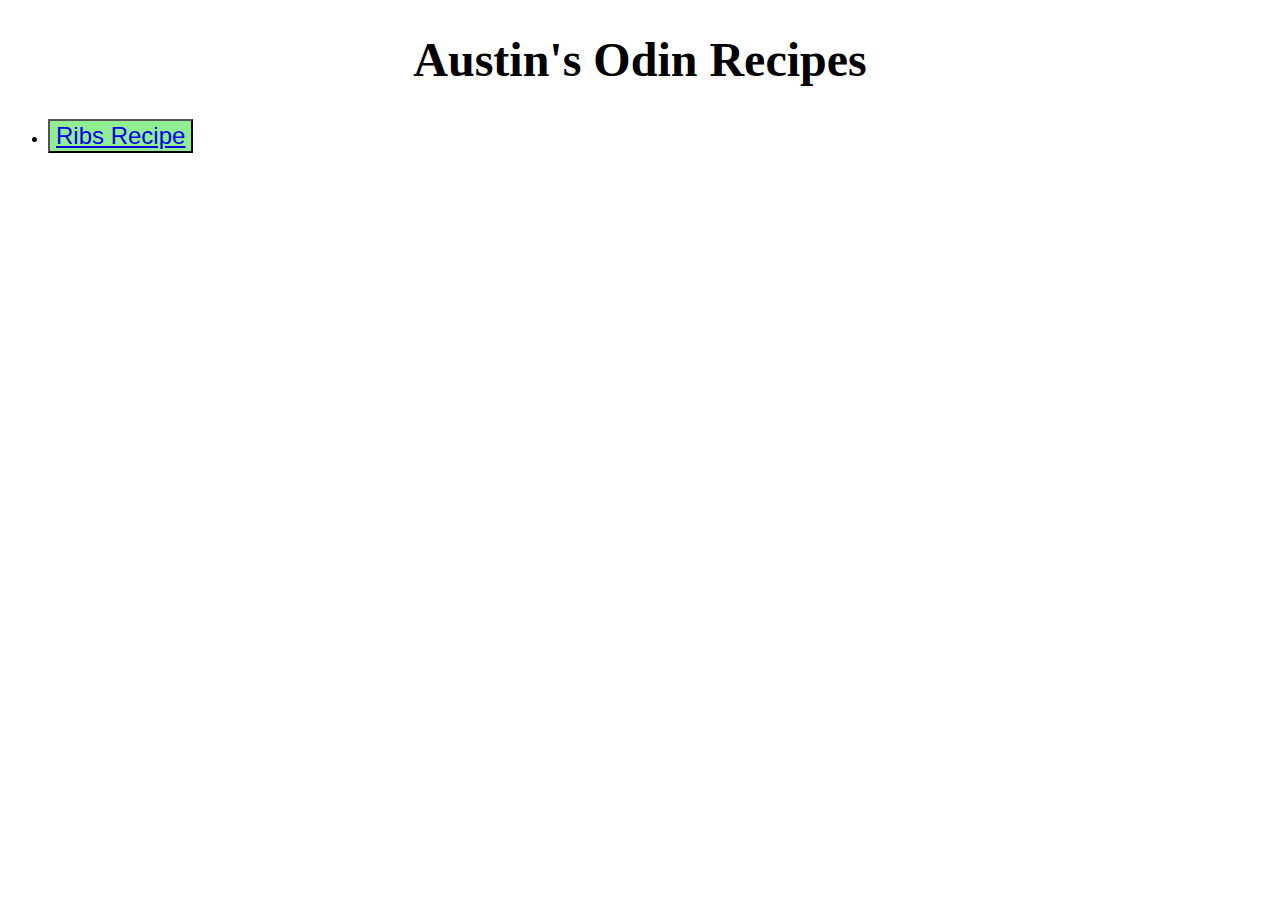
<file: index.html>
<!DOCTYPE html>

<html lang = "en">
    <head>
        <meta charset="utf-8" />
        <title>Austin's Recipe Website</title>
        <link rel = "stylesheet" href="./css/styles.css">
    </head>

    <body>
        <h1 class = "title">Austin's Odin Recipes</h1>
        
        <ul>
            <li><button class = "confirm"><a href = "./recipes/ribs.html">Ribs Recipe</a></button></li>
        </ul>
    </body>
</html>
</file>
<file: css/styles.css>
.title {
    font-size: 48px;
    font-weight: bold;
    text-align: center;
}

.confirm {
    background: lightgreen;
    font-size: 24px;
}

img {
    height: auto;
    width: 500px;
    display: block;
    margin-left: auto;
    margin-right: auto;
    border-radius: 10px;
}
</file>
